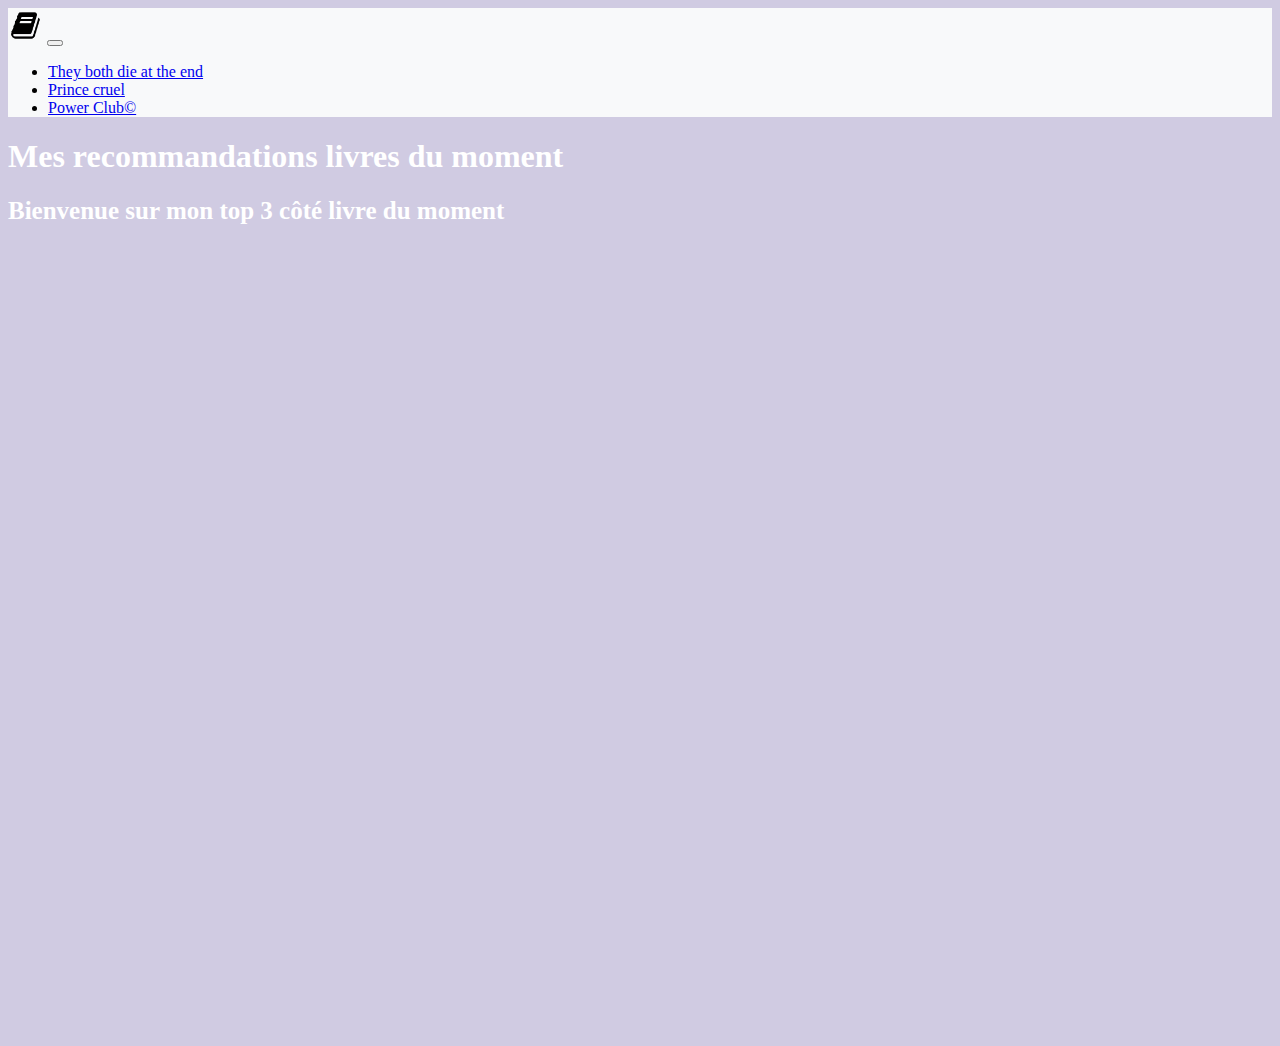
<file: index.html>
<!doctype html>
<html lang="fr">

<head>
  <meta charset="utf-8">
  <meta name="viewport" content="width=device-width, initial-scale=1">
  <title>Recommendations livres</title>
  <link rel="stylesheet" href="styles.css">
  <link href="https://cdn.jsdelivr.net/npm/bootstrap@5.3.0/dist/css/bootstrap.min.css" rel="stylesheet"
    integrity="sha384-9ndCyUaIbzAi2FUVXJi0CjmCapSmO7SnpJef0486qhLnuZ2cdeRhO02iuK6FUUVM" crossorigin="anonymous">
</head>

<body>
  
  <div class="container-fluid bg-green">

  <div class="container">
    <!--la navbar au début-->
    <nav class="navbar navbar-expand-lg bg-body-tertiary">
      <div class="container-fluid">
        <a href="index.html"><img src="img/logo.png" height="35px"></a>
        <button class="navbar-toggler" type="button" data-bs-toggle="collapse" data-bs-target="#navbarNav"
          aria-controls="navbarNav" aria-expanded="false" aria-label="Toggle navigation">
          <span class="navbar-toggler-icon"></span>
        </button>
        <div class="collapse navbar-collapse" id="navbarNav">
          <ul class="navbar-nav">
            <li class="nav-item">
              <a class="nav-link" href="t_b_d_a_t_e.html">They both die at the end </a>
            </li>
            <li class="nav-item">
              <a class="nav-link" href="prince_cruel.html">Prince cruel </a>
            </li>
            <li class="nav-item">
              <a class="nav-link" href="power_club.html">Power Club© </a>
            </li>
          </ul>
        </div>
      </div>
    </nav>
    <!--/ navbar -->
  </div>
  </div>

  <div class="d-flex align-items-center" style="height: 100vh;">
    <div class="container text-center">
      <h1>Mes recommandations livres du moment</h1>
      <h2>Bienvenue sur mon top 3 côté livre du moment</h2>
    </div>
  </div>




  <script src="https://cdn.jsdelivr.net/npm/bootstrap@5.3.0/dist/js/bootstrap.bundle.min.js"
    integrity="sha384-geWF76RCwLtnZ8qwWowPQNguL3RmwHVBC9FhGdlKrxdiJJigb/j/68SIy3Te4Bkz"
    crossorigin="anonymous"></script>
</body>

</html>
</file>
<file: styles.css>
body {
  background-color: #a89fca8a !important;
}

.bg-green {
  background-color: #f8f9fa;
}

h1 {
  color: white !important;
  font-weight: bolder !important;
}

h2 {
  color: white !important;
  font-size: 25px !important;
}

.fst-italic {
  font-family: "Courier New", Courier, monospace;
  color: #936bbd;
  font-weight: 900;
}

.fl-left {
  float: left;
  padding: 2%;
}

.name_perso {
  font-size: 35px !important;
  font-weight: 800;
  color: white !important;
  font-family: "Times New Roman", Times, serif !important;
}

p {
  font-family: "Gill Sans", "Gill Sans MT", Calibri, "Trebuchet MS", sans-serif;
  margin: 5%;
}

#myBtn {
  display: none;
  position: fixed;
  bottom: 20px;
  right: 30px;
  z-index: 99;
  border: none;
  outline: none;
  background-color: #555;
  color: white;
  cursor: pointer;
  padding: 15px;
  border-radius: 4px;
}

#myBtn:hover {
  background-color: #333;
}

#myBtn i {
  font-size: 24px;
}
</file>
